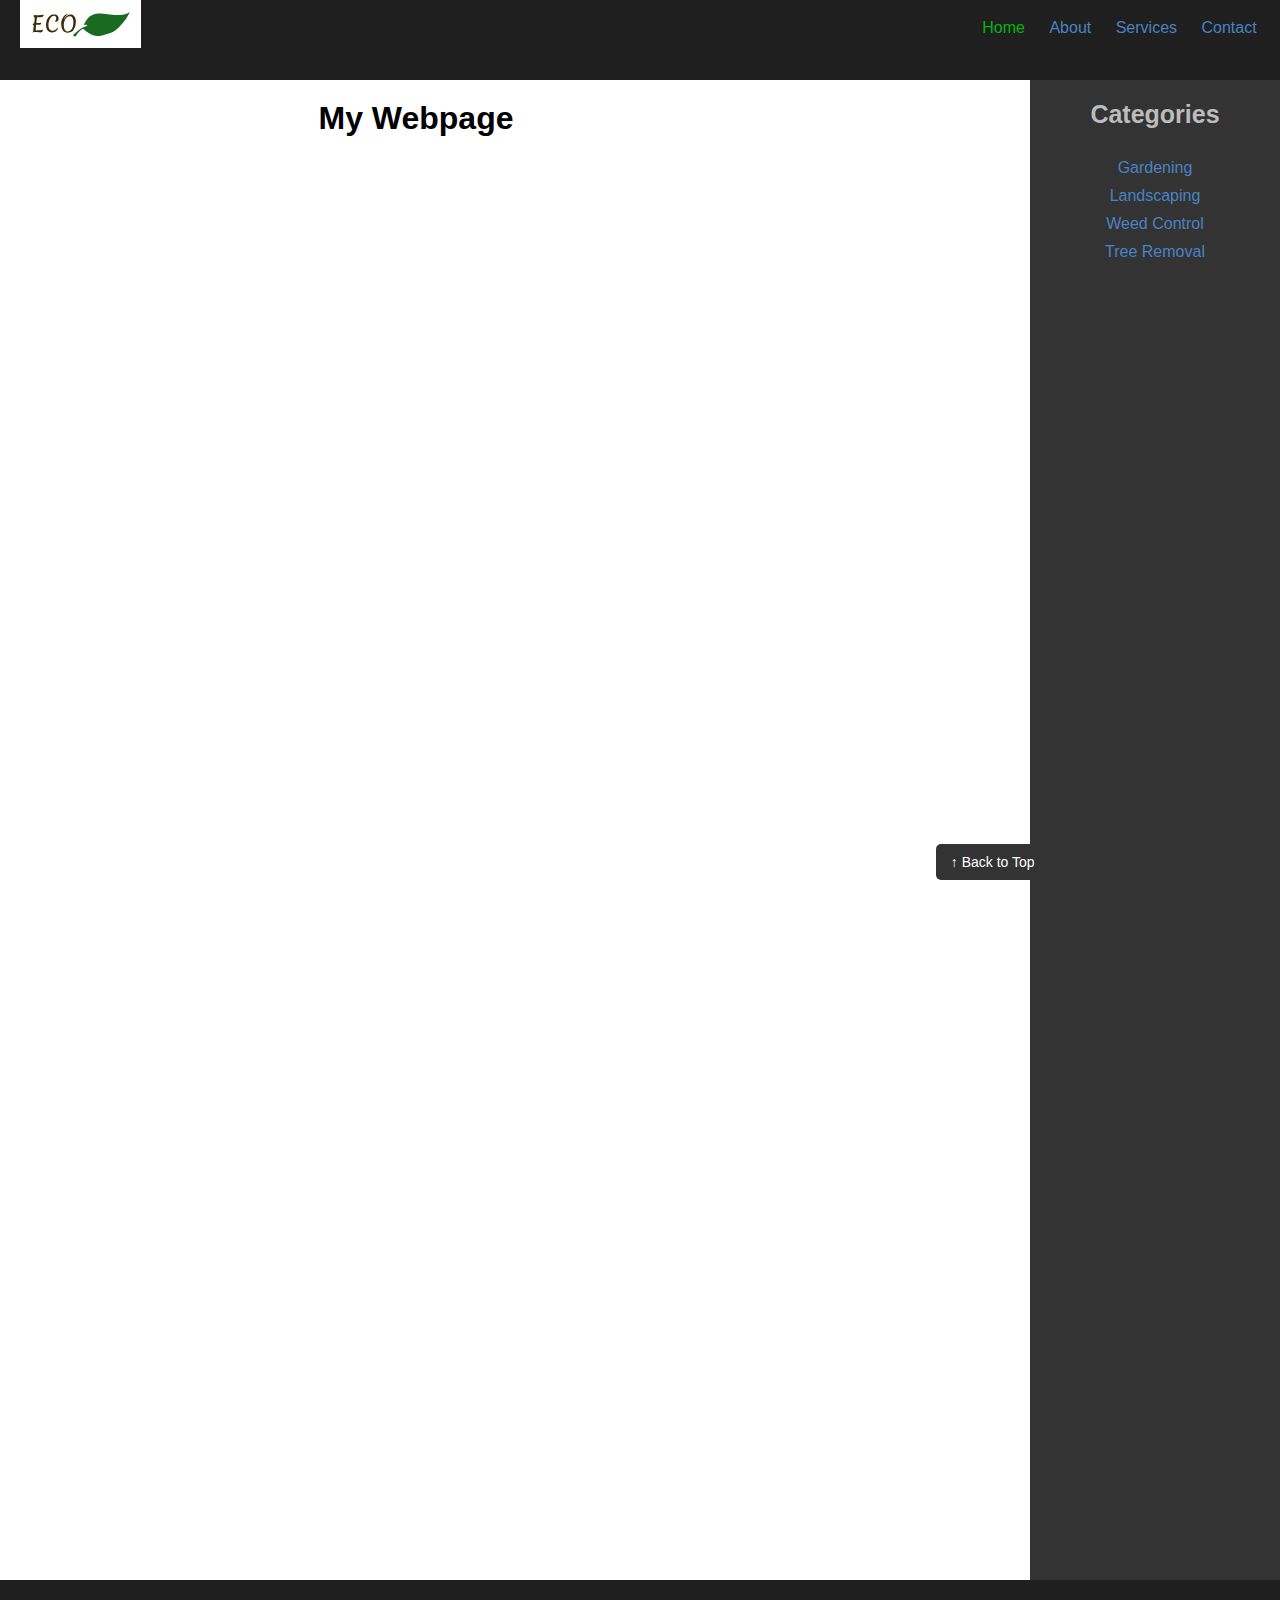
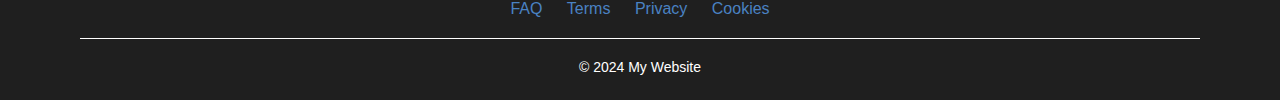
<file: index.html>
<!DOCTYPE html>
<html lang="en">
<head>
    <meta charset="UTF-8">
    <meta name="viewport" content="width=device-width, initial-scale=1.0">
    <link rel="stylesheet" href="./main.css">
    <title>Basic Nav Example</title>
</head>
<body>
    <nav>
        <a href="#">
            <picture>
                <!-- SVG version for all scenarios due to scalability and efficiency -->
                <source srcset="./assets/logo/ECO_logo.svg" type="image/svg+xml" />
                <!-- High resolution PNG for large screens -->
                <source srcset="./assets/logo/ECO_logo_big.png" media="(min-width: 1024px)" type="image/png" />
                <!-- Small PNG for medium screens -->
                <source srcset="./assets/logo/ECO_logo_small.png" media="(min-width: 768px)" type="image/png" />
                <!-- High resolution JPG for small screens (lower priority than PNG) -->
                <source srcset="./assets/logo/ECO_logo_big.jpg" media="(min-width: 480px)" type="image/jpg" />
                <!-- Fallback small JPG for all other scenarios or if none of the above are supported -->
                <img src="./assets/logo/ECO_logo_small.jpg" alt="ECO company logo">
            </picture>
        </a>
        <span class="spacer"></span>
        <ul>
            <li><a href="#" id="current-page">Home</a></li>
            <li><a href="./pages/about.html">About</a></li>
            <li class="dropdown">
                <a href="./pages/services.html">Services</a>
                <ul id="services-menu">
                    <li><a href="#">Gardening</a></li>
                    <li><a href="#">Landscaping</a></li>
                    <li><a href="#">Weed Control</a></li>
                    <li><a href="#">Tree Removal</a></li>
                </ul>
            </li>
            <li id="last-item"><a href="./pages/contact.html">Contact</a></li>
        </ul>

        
    </nav>
    

    <main>
        <header class="main-header">
            <h1 style="text-align: center;">My Webpage</h1>
        </header>
        <a href="#" class="back-to-top">↑ Back to Top</a>
        <aside class="sidebar">
            <h2>Categories</h2>
            
            <ul>
                <li><a href="#">Gardening</a></li>
                <li><a href="#">Landscaping</a></li>
                <li><a href="#">Weed Control</a></li>
                <li><a href="#">Tree Removal</a></li>
            </ul>
        </aside>
    </main>

    <footer class="main-footer">
        <ul>
            <li><a href="#">FAQ</a></li>
            <li><a href="#">Terms</a></li>
            <li><a href="#">Privacy</a></li>
            <li><a href="#">Cookies</a></li>
        </ul>
        <hr class="footer-line">
        <p>&copy; 2024 My Website</p>
    </footer>

</body>
</html>
</file>
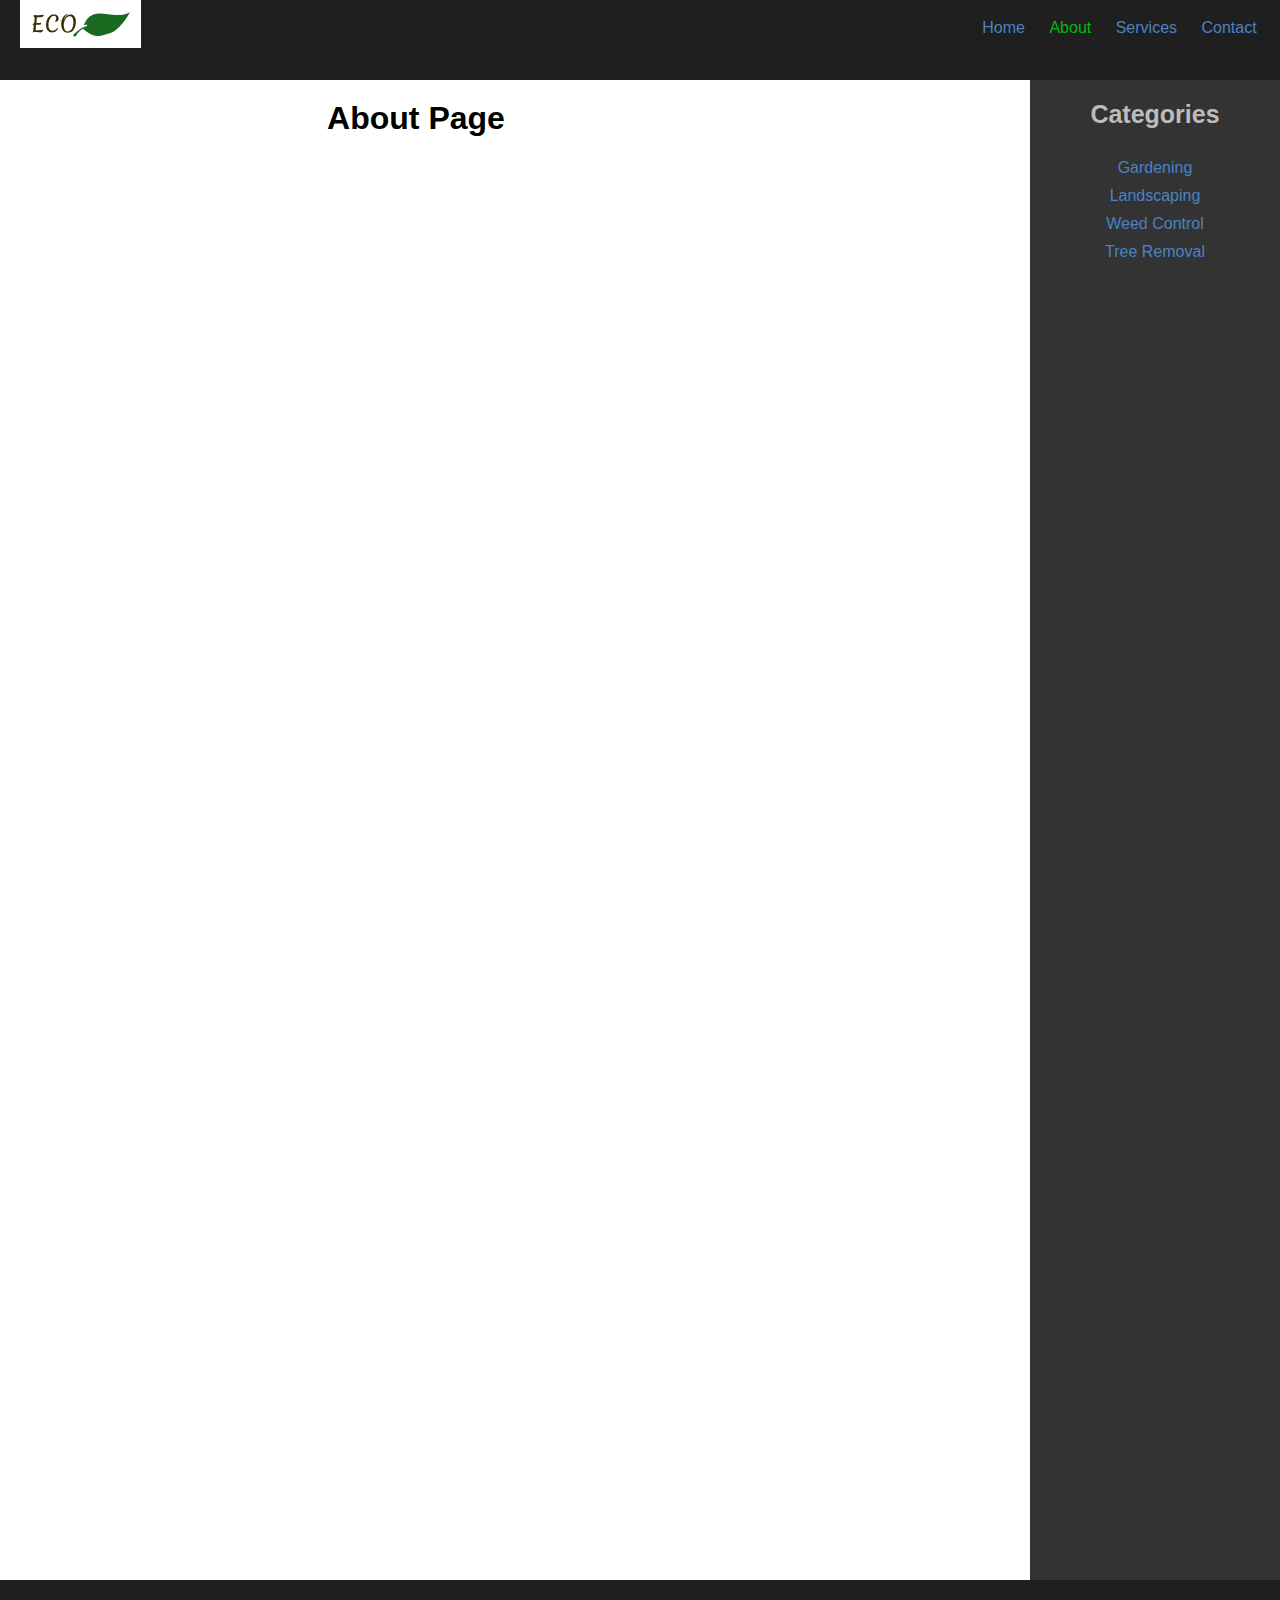
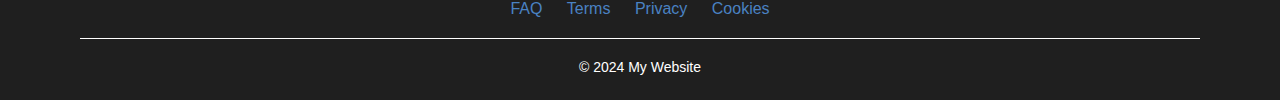
<file: pages/about.html>
<!DOCTYPE html>
<html lang="en">
<head>
    <meta charset="UTF-8">
    <meta name="viewport" content="width=device-width, initial-scale=1.0">
    <link rel="stylesheet" href="../main.css">
    <title>About Page</title>
</head>
<body>
    <nav>
        <a href="#">
            <picture>
                <!-- SVG version for all scenarios due to scalability and efficiency -->
                <source srcset="../assets/logo/ECO_logo.svg" type="image/svg+xml" />
                <!-- High resolution PNG for large screens -->
                <source srcset="../assets/logo/ECO_logo_big.png" media="(min-width: 1024px)" type="image/png" />
                <!-- Small PNG for medium screens -->
                <source srcset="../assets/logo/ECO_logo_small.png" media="(min-width: 768px)" type="image/png" />
                <!-- High resolution JPG for small screens (lower priority than PNG) -->
                <source srcset="../assets/logo/ECO_logo_big.jpg" media="(min-width: 480px)" type="image/jpg" />
                <!-- Fallback small JPG for all other scenarios or if none of the above are supported -->
                <img src="../assets/logo/ECO_logo_small.jpg" alt="ECO company logo">
            </picture>
        </a>
        <span class="spacer"></span>
        <ul>
            <li><a href="../index.html">Home</a></li>
            <li><a href="#" id="current-page">About</a></li>
            <li><a href="./services.html">Services</a></li>
            <li id="last-item"><a href="./contact.html">Contact</a></li>
        </ul>
    </nav>

    <main>
        <header class="main-header">
            <h1 style="text-align: center;">About Page</h1>
        </header>
        <aside class="sidebar">
            <h2>Categories</h2>
            
            <ul>
                <li><a href="#">Gardening</a></li>
                <li><a href="#">Landscaping</a></li>
                <li><a href="#">Weed Control</a></li>
                <li><a href="#">Tree Removal</a></li>
            </ul>
        </aside>
    </main>

    <footer class="main-footer">
        <ul>
            <li><a href="#">FAQ</a></li>
            <li><a href="#">Terms</a></li>
            <li><a href="#">Privacy</a></li>
            <li><a href="#">Cookies</a></li>
        </ul>
        <hr class="footer-line">
        <p>&copy; 2024 My Website</p>
    </footer>
</body>
</html>
</file>
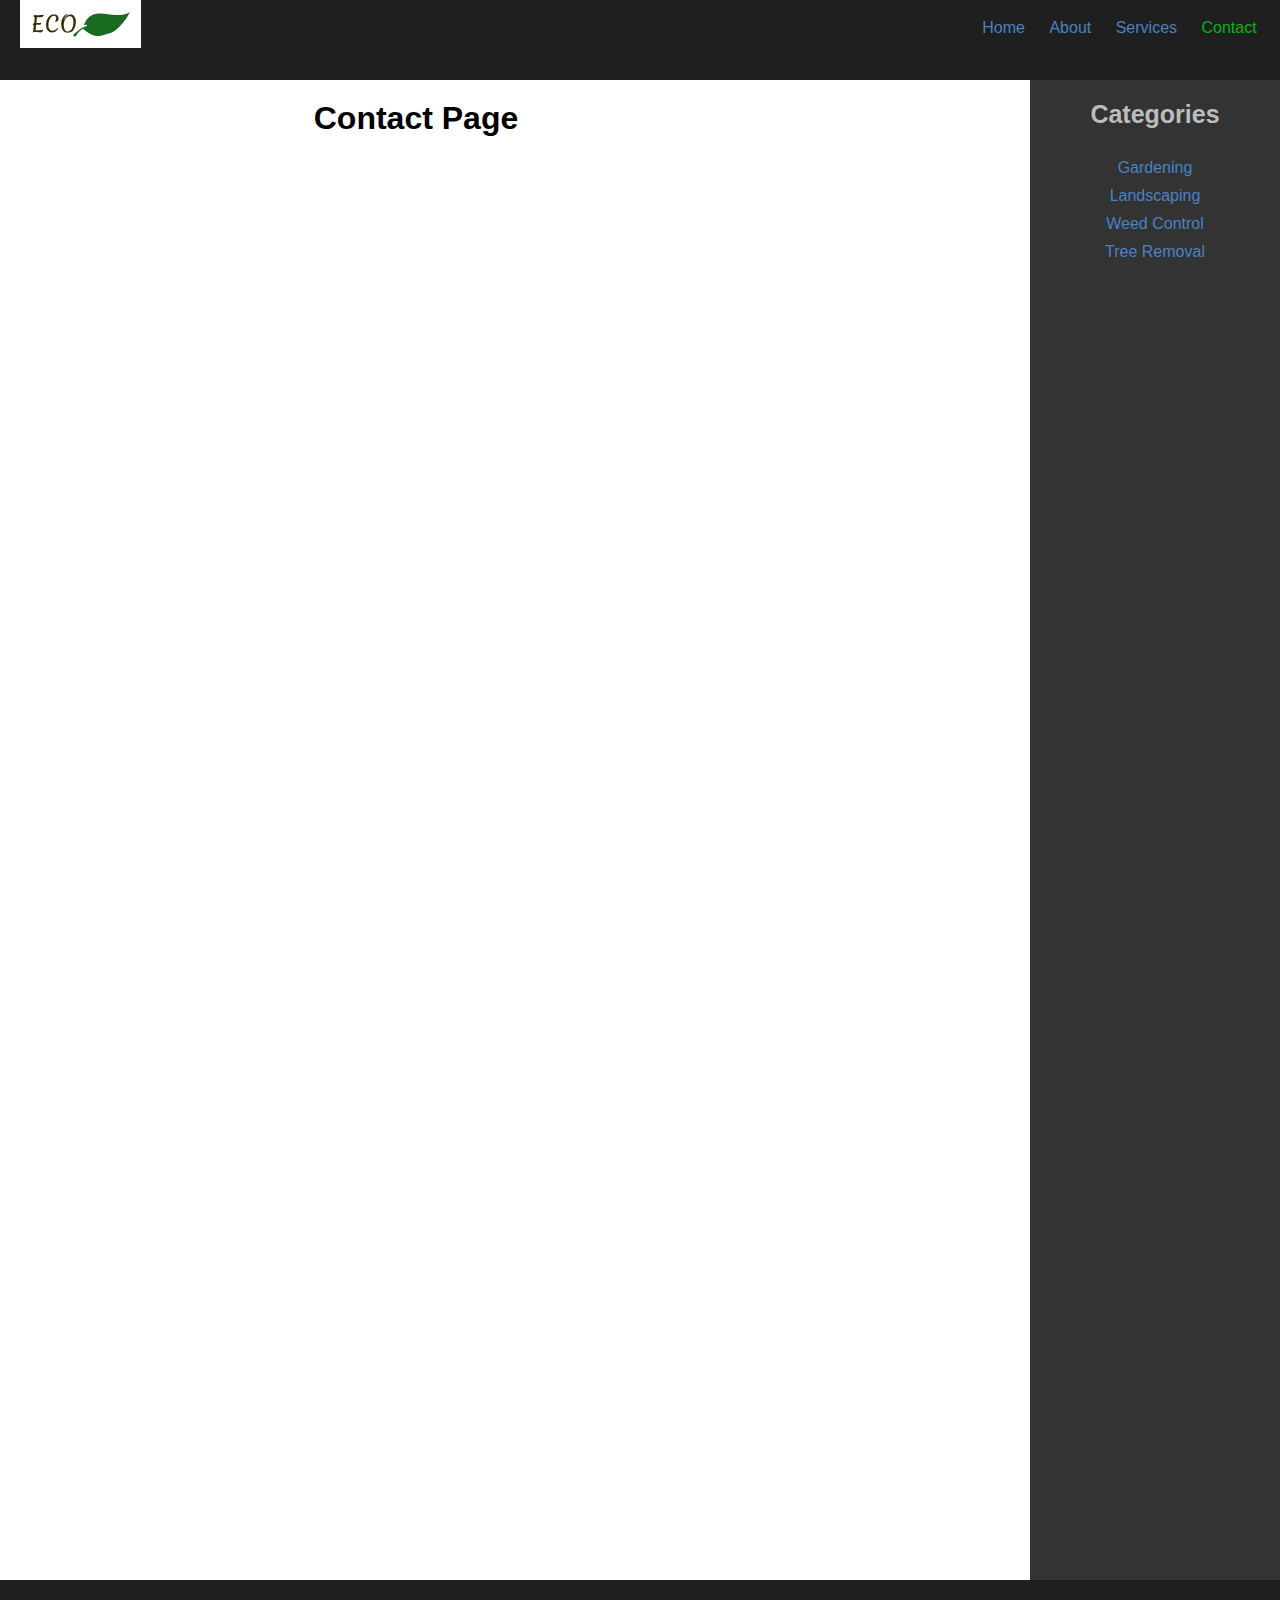
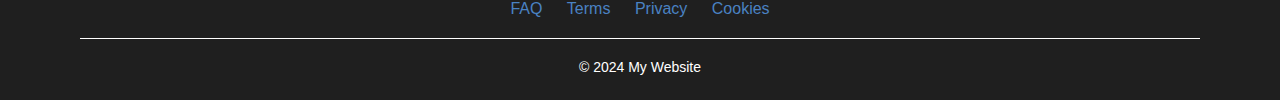
<file: pages/contact.html>
<!DOCTYPE html>
<html lang="en">
<head>
    <meta charset="UTF-8">
    <meta name="viewport" content="width=device-width, initial-scale=1.0">
    <link rel="stylesheet" href="../main.css">
    <title>Contact Page</title>
</head>
<body>
    <nav>
        <a href="#">
            <picture>
                <!-- SVG version for all scenarios due to scalability and efficiency -->
                <source srcset="../assets/logo/ECO_logo.svg" type="image/svg+xml" />
                <!-- High resolution PNG for large screens -->
                <source srcset="../assets/logo/ECO_logo_big.png" media="(min-width: 1024px)" type="image/png" />
                <!-- Small PNG for medium screens -->
                <source srcset="../assets/logo/ECO_logo_small.png" media="(min-width: 768px)" type="image/png" />
                <!-- High resolution JPG for small screens (lower priority than PNG) -->
                <source srcset="../assets/logo/ECO_logo_big.jpg" media="(min-width: 480px)" type="image/jpg" />
                <!-- Fallback small JPG for all other scenarios or if none of the above are supported -->
                <img src="../assets/logo/ECO_logo_small.jpg" alt="ECO company logo">
            </picture>
        </a>
        <span class="spacer"></span>
        <ul>
            <li><a href="../index.html">Home</a></li>
            <li><a href="./about.html">About</a></li>
            <li><a href="./services.html">Services</a></li>
            <li id="last-item"><a href="#" id="current-page">Contact</a></li>
        </ul>
    </nav>

    <main>
        <header class="main-header">
            <h1 style="text-align: center;">Contact Page</h1>
        </header>
        <aside class="sidebar">
            <h2>Categories</h2>
            
            <ul>
                <li><a href="#">Gardening</a></li>
                <li><a href="#">Landscaping</a></li>
                <li><a href="#">Weed Control</a></li>
                <li><a href="#">Tree Removal</a></li>
            </ul>
        </aside>
    </main>

    <footer class="main-footer">
        <ul>
            <li><a href="#">FAQ</a></li>
            <li><a href="#">Terms</a></li>
            <li><a href="#">Privacy</a></li>
            <li><a href="#">Cookies</a></li>
        </ul>
        <hr class="footer-line">
        <p>&copy; 2024 My Website</p>
    </footer>
</body>
</html>
</file>
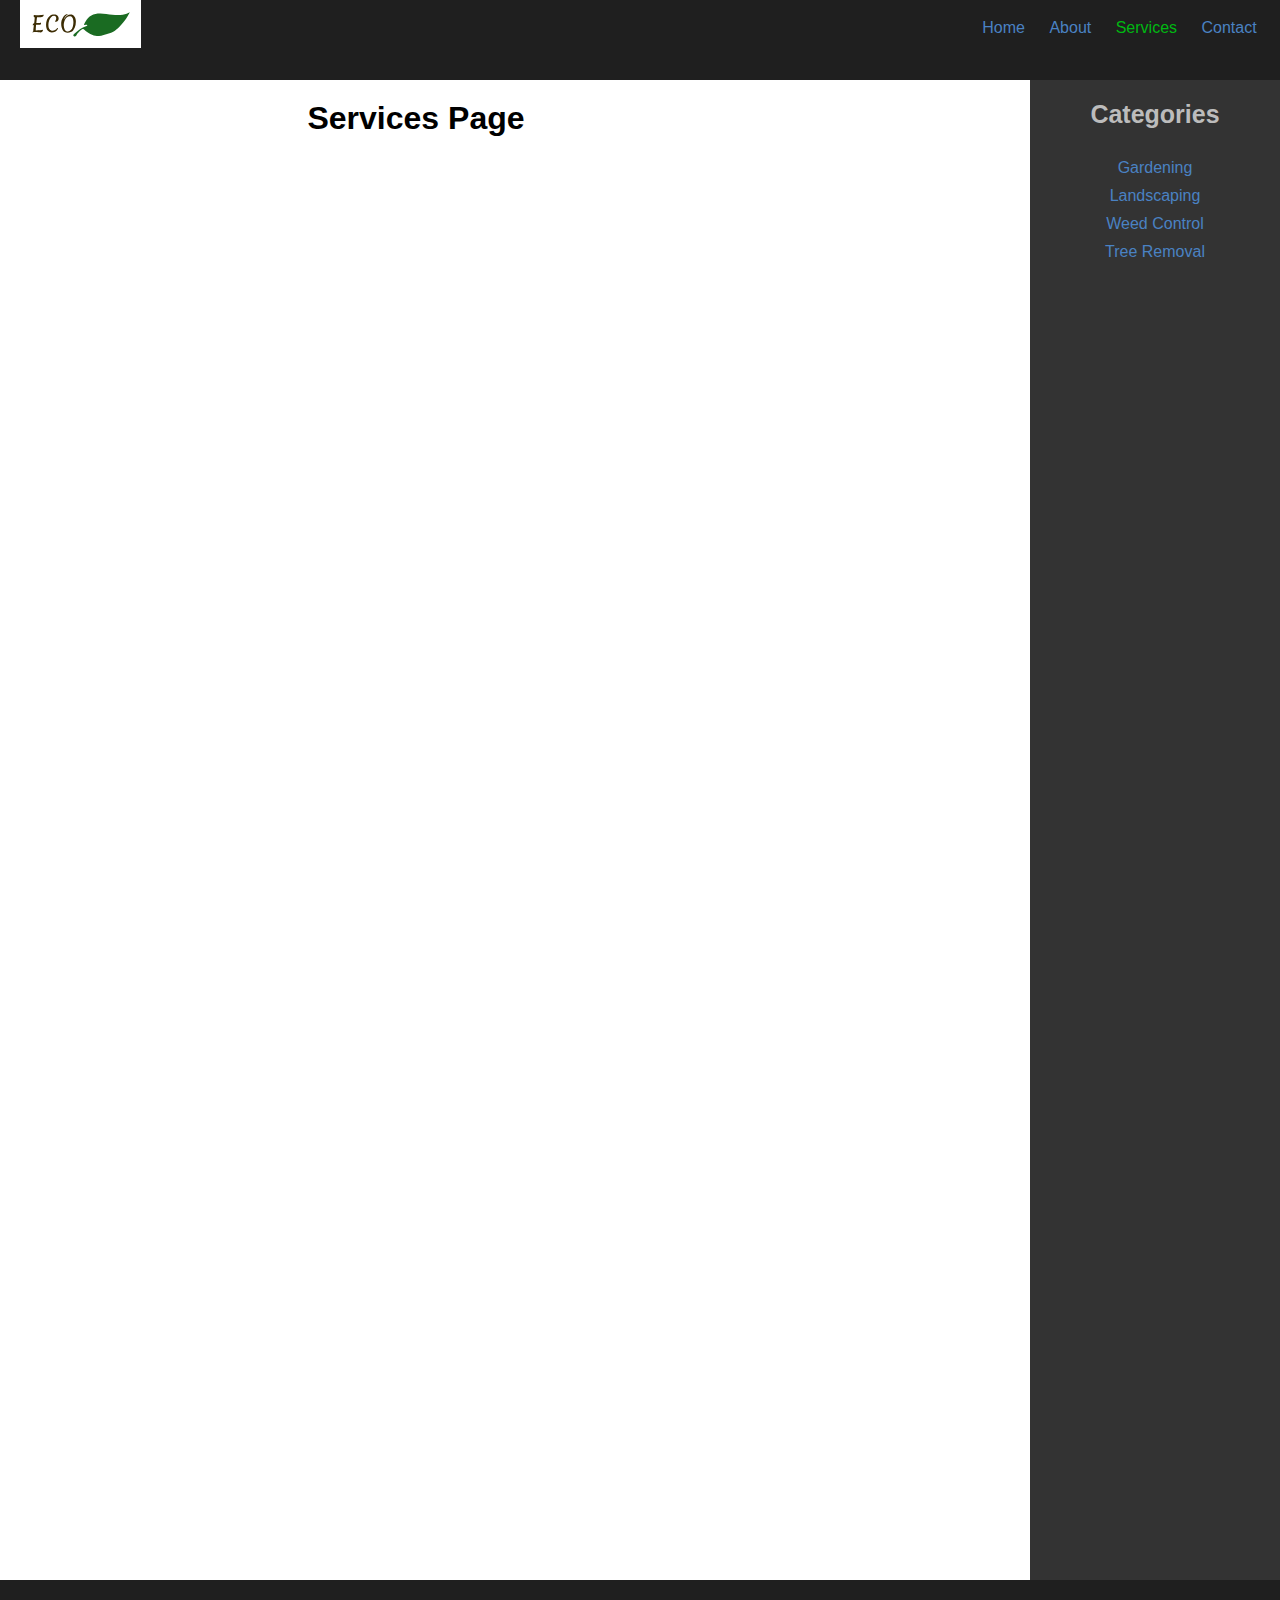
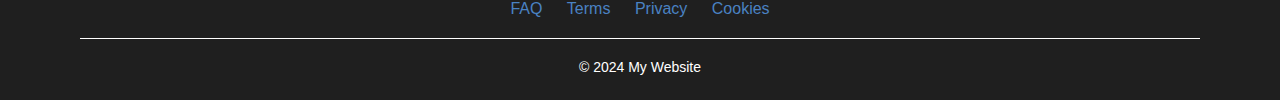
<file: pages/services.html>
<!DOCTYPE html>
<html lang="en">
<head>
    <meta charset="UTF-8">
    <meta name="viewport" content="width=device-width, initial-scale=1.0">
    <link rel="stylesheet" href="../main.css">
    <title>Services Page</title>
</head>
<body>
    <nav>
        <a href="#">
            <picture>
                <!-- SVG version for all scenarios due to scalability and efficiency -->
                <source srcset="../assets/logo/ECO_logo.svg" type="image/svg+xml" />
                <!-- High resolution PNG for large screens -->
                <source srcset="../assets/logo/ECO_logo_big.png" media="(min-width: 1024px)" type="image/png" />
                <!-- Small PNG for medium screens -->
                <source srcset="../assets/logo/ECO_logo_small.png" media="(min-width: 768px)" type="image/png" />
                <!-- High resolution JPG for small screens (lower priority than PNG) -->
                <source srcset="../assets/logo/ECO_logo_big.jpg" media="(min-width: 480px)" type="image/jpg" />
                <!-- Fallback small JPG for all other scenarios or if none of the above are supported -->
                <img src="../assets/logo/ECO_logo_small.jpg" alt="ECO company logo">
            </picture>
        </a>
        <span class="spacer"></span>
        <ul>
            <li><a href="../index.html">Home</a></li>
            <li><a href="./about.html">About</a></li>
            <li><a href="#" id="current-page">Services</a></li>
            <li id="last-item"><a href="./contact.html">Contact</a></li>
        </ul>
    </nav>

    <main>
        <header class="main-header">
            <h1 style="text-align: center;">Services Page</h1>
        </header>
        <aside class="sidebar">
            <h2>Categories</h2>
            
            <ul>
                <li><a href="#">Gardening</a></li>
                <li><a href="#">Landscaping</a></li>
                <li><a href="#">Weed Control</a></li>
                <li><a href="#">Tree Removal</a></li>
            </ul>
        </aside>
    </main>

    <footer class="main-footer">
        <ul>
            <li><a href="#">FAQ</a></li>
            <li><a href="#">Terms</a></li>
            <li><a href="#">Privacy</a></li>
            <li><a href="#">Cookies</a></li>
        </ul>
        <hr class="footer-line">
        <p>&copy; 2024 My Website</p>
    </footer>
</body>
</html>
</file>
<file: main.css>
* {
    box-sizing: border-box;
    margin: 0;
    padding: 0;
    text-decoration: none;
    list-style: none;
    font-family: Arial, Helvetica, sans-serif;
    box-sizing: border-box;
}

nav {
    padding: 0px 20px;
    min-height: 80px;
    background: #1f1f1f;
    position: sticky;
    top: 0;
    left: 0;
    right: 0;
}

nav > a {
    vertical-align: bottom;
}

nav img {
    max-height: 48px;
    background-color: white;
}

nav ul,
nav ul li,
.spacer {
    display: inline-block;
}

.spacer {
    /* Parent width - Logo width - Menu <ul> width */
    width: calc(100% - 132px - 276px);
}

nav ul {
    margin-bottom: 15px;
}

nav ul li {
    margin-right: 20px;
}

#last-item {
    margin-right: 0px;
}

nav ul li a:link,
nav ul li a:visited {
    color: #4a82c3;;
}

nav ul li a:hover {
    color: rgb(229, 145, 0);
}

nav ul li a:active {
    color: rgb(92, 229, 0);
}

#current-page {
    color: rgb(0, 184, 18);
}


/* Dropdown */
.dropdown {
    position: relative;
}

#services-menu {
    position: absolute;
    top: 125%;
    left: 0px;
    z-index: 2;
    padding-left: 16px;
    background-color: #252525;
    opacity: 0;  /*transparency*/
    /*visualable or not */
    visibility: hidden;
    /*animation moving to 2% negative y*/
    transform: translateY(-2vh);
    transition: opacity 0.3s, transform 0.15s;
}

#services-menu a {
    display: block;
    /*forces the text to stay on one line without wrapping.
    white-space: normal; (Allows text to wrap normally)
    white-space: pre-wrap; (Preserves whitespace and line breaks while allowing text to wrap).*/
    white-space: nowrap;
    padding-top: 8px;
    padding-bottom: 8px;
}

.dropdown:hover #services-menu {
    opacity: 1; /*opacity*/
    visibility: visible;
    /*change to translate Y positon*/
    transform: translateY(0);
}


.main-header {
    background-color: #ffffff;
    padding: 20px;
    align-items: center;
    width:65%;
    height: 1500px;
    margin:auto;
    justify-content: space-between;
    float:left;
}

.sidebar {
    width: 250px;
    height:1500px;
    background-color: #333;
    color: #fff;
    padding: 20px;
    float:right;
    text-align: center;
}

.sidebar h2 {
    font-size: 25px;
    margin-top: 0;
    color: #bcbcbc;
    padding-bottom: 30px;
}

.sidebar ul {
    list-style: none;
    padding: 0;
}

.sidebar ul li {
    margin-bottom: 10px;
}

.sidebar ul li a {
    color: #4a82c3;
    text-decoration: none;
}

.main-footer {
    background-color: #1f1f1f;
    color: #fff;
    padding: 20px;
    text-align: center;
    height:120px;
    margin:auto;
    clear:both;

}

.main-footer ul li {
    margin: 0 10px;
    display: inline-block;
}

.main-footer ul li a {
    color: #4a82c3;
}

.main-footer p {
    margin: 0;
    font-size: 14px;
}

.main-footer .footer-line {
    border: none;
    border-top: 1px solid #fff; 
    margin: 20px 60px; 
}




/*back to top button*/
.back-to-top {
    position: fixed;
    bottom: 20px;
    right: 18%;
    background-color: #333;
    color: #fff;
    padding: 10px 15px;
    border-radius: 5px;
    text-align: center;
    text-decoration: none;
    font-size: 14px;
}

/* 마우스 오버 시 효과 */
.back-to-top:hover {
    background-color: #555;
}
</file>
